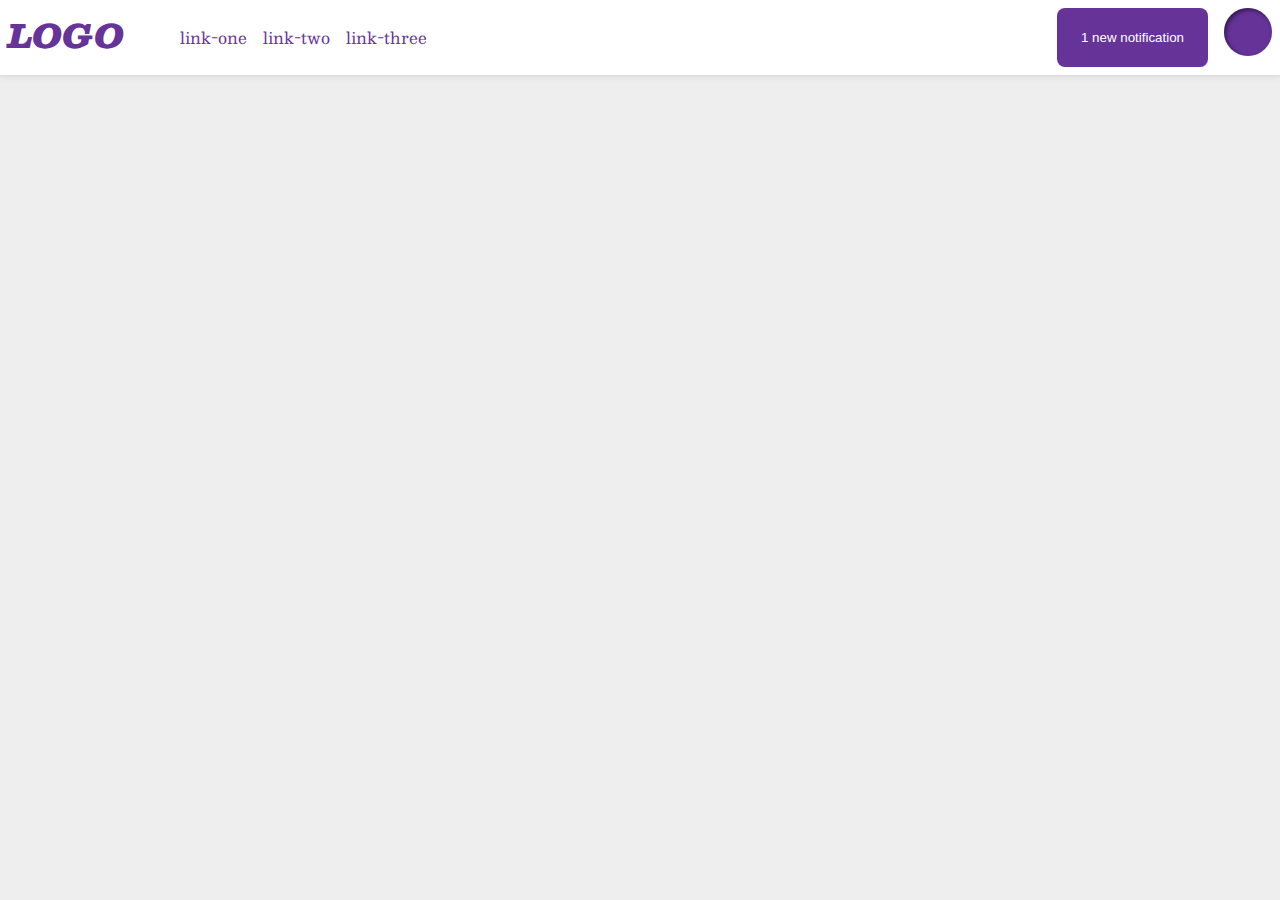
<file: flex/03-flex-header-2/index.html>
<!DOCTYPE html>
<html lang="en">
<head>
  <meta charset="UTF-8">
  <meta http-equiv="X-UA-Compatible" content="IE=edge">
  <meta name="viewport" content="width=device-width, initial-scale=1.0">
  <title>Flex Header 2</title>
  <link rel="stylesheet" href="style.css">
</head>
<body>
  <div class="header">
    
    <div class="left-header">
      <div class="logo">
        LOGO
      </div>
      <ul class="links">
        <li><a href="google.com">link-one</a></li>
        <li><a href="google.com">link-two</a></li>
        <li><a href="google.com">link-three</a></li>
      </ul>
    </div>


    <div class="right-header">
      <button class="notifications">
        1 new notification
      </button>
      <div class="profile-image"></div>
    </div>
    
  </div>
</body>
</html>
</file>
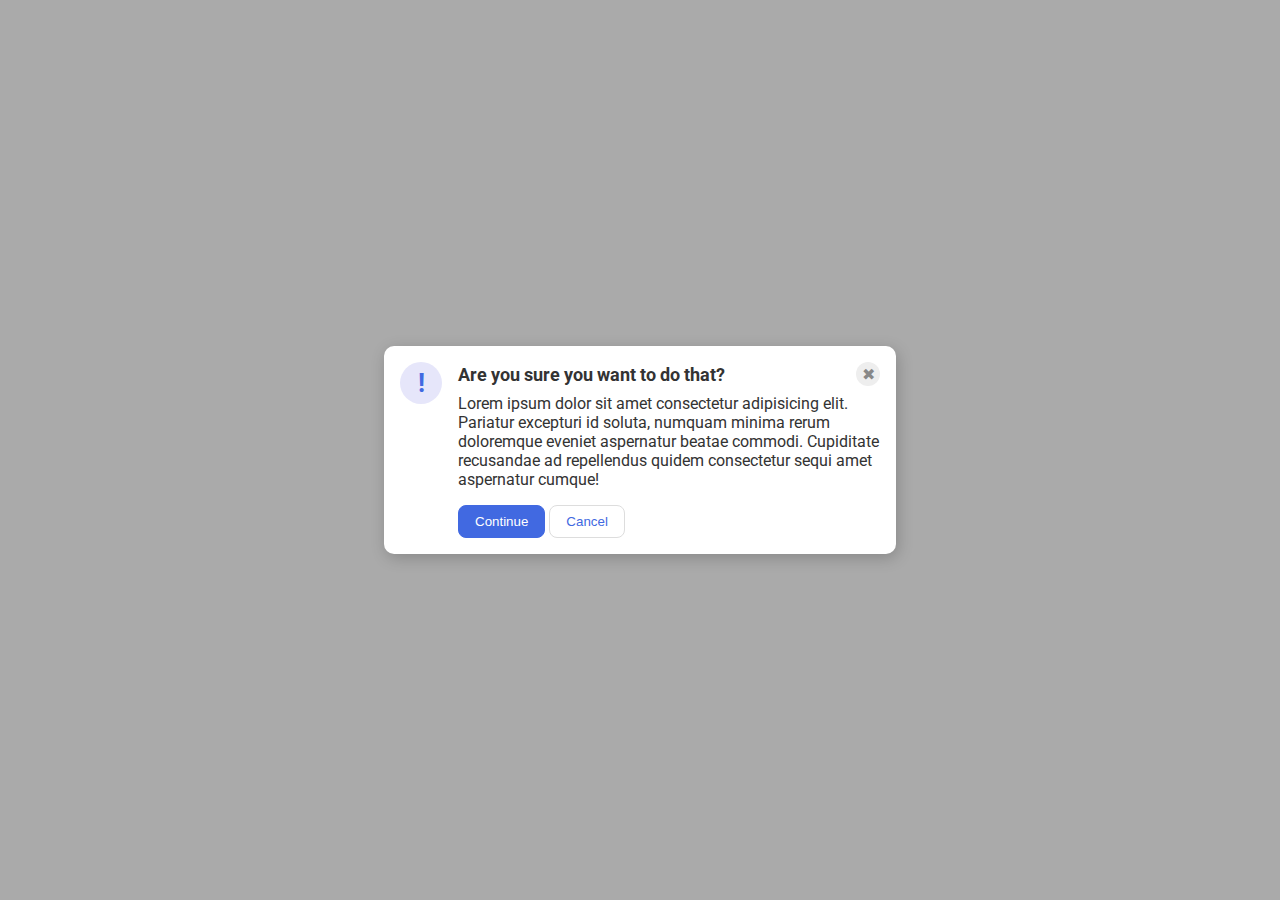
<file: flex/05-flex-modal/index.html>
<!DOCTYPE html>
<html lang="en">
<head>
  <meta charset="UTF-8">
  <meta http-equiv="X-UA-Compatible" content="IE=edge">
  <meta name="viewport" content="width=device-width, initial-scale=1.0">
  <link rel="stylesheet" href="style.css">
  <title>Modal</title>
</head>
<body>
  <div class="modal">
    <div class="icon">!</div>
    <div class="container">
      <div class="header">Are you sure you want to do that?
        <div class="close-button">✖</div>
      </div>
      <div class="text">Lorem ipsum dolor sit amet consectetur adipisicing elit. Pariatur excepturi id soluta, numquam minima rerum doloremque eveniet aspernatur beatae commodi. Cupiditate recusandae ad repellendus quidem consectetur sequi amet aspernatur cumque!</div>
      <button class="continue">Continue</button>
      <button class="cancel">Cancel</button>
    </div>
  </div>
</body>
</html>
</file>
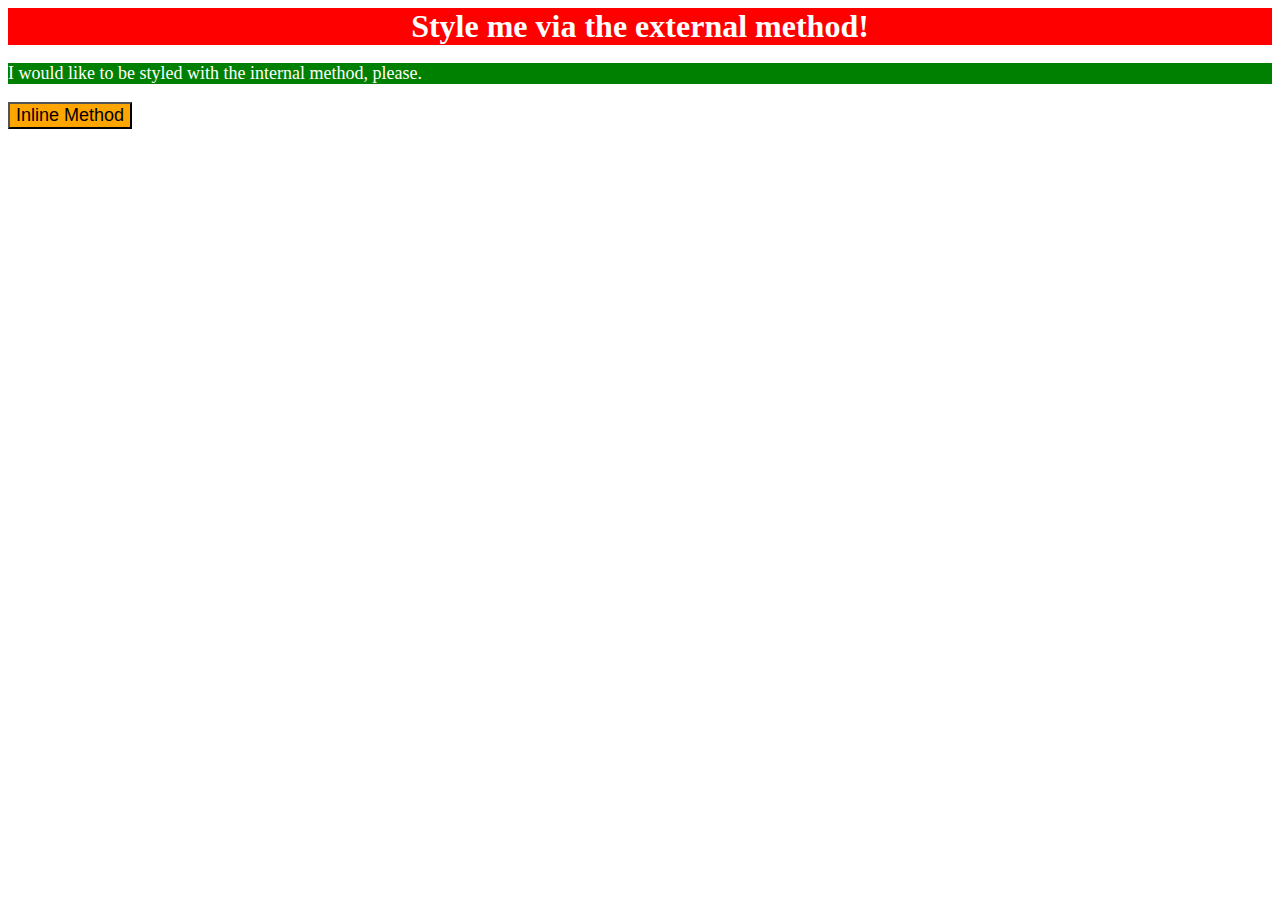
<file: foundations/01-css-methods/index.html>
<!DOCTYPE html>
<html lang="en">
<head>
  <meta charset="UTF-8">
  <meta http-equiv="X-UA-Compatible" content="IE=edge">
  <meta name="viewport" content="width=device-width, initial-scale=1.0">
  <title>Methods for Adding CSS</title>
  <link rel="stylesheet" href="styles.css">
  <style>
    p{
      background-color: green;
      color:white;
      font-size:18px;
    }
  </style>
</head>
<body>
  <!--external style-->
  <div>Style me via the external method!</div>
  <!--internal style-->
  <p>I would like to be styled with the internal method, please.</p>
  <!--inline style-->
  <button style="background-color: orange;  font-size: 18px;">Inline Method</button>
</body>
</html>
</file>
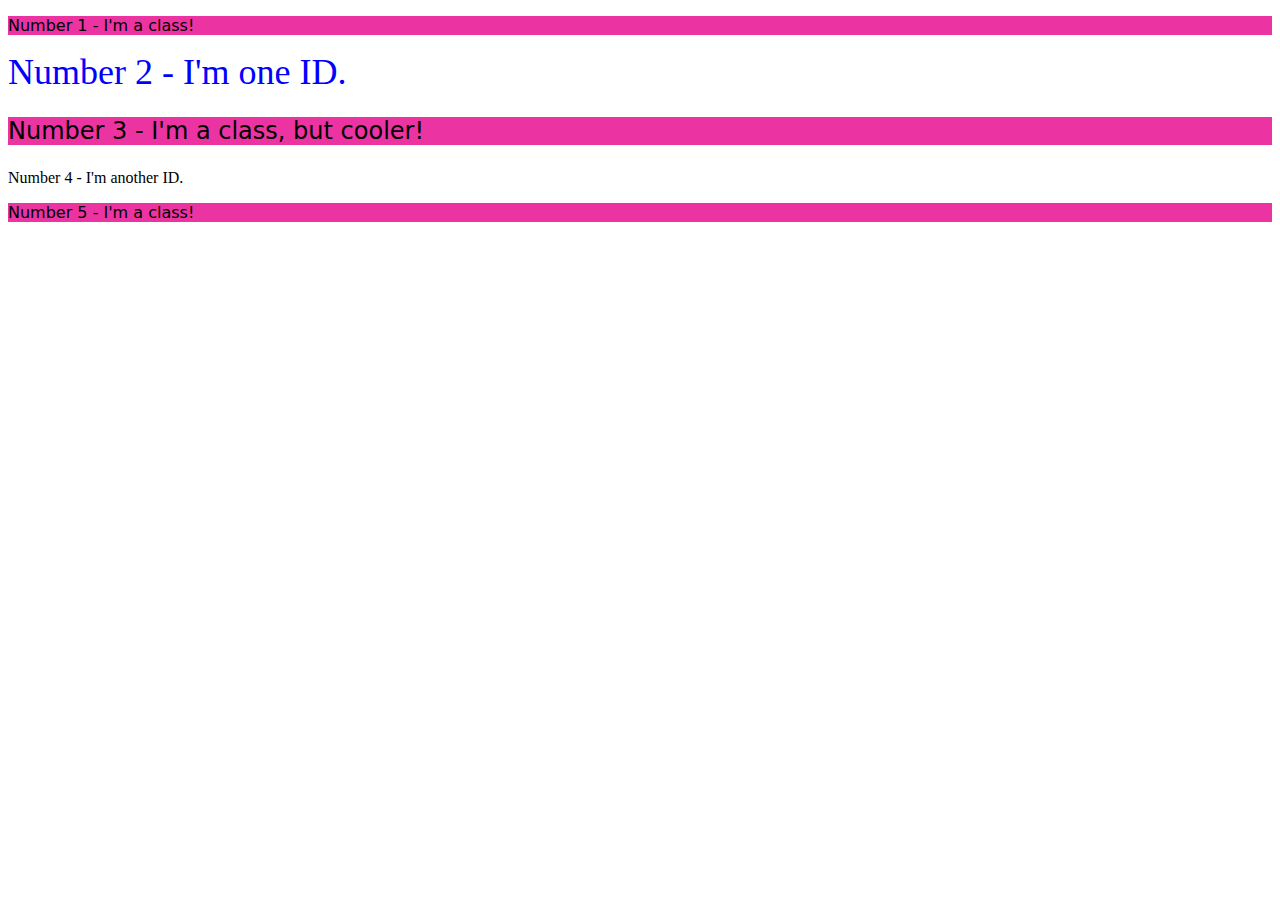
<file: foundations/02-class-id-selectors/index.html>
<!DOCTYPE html>
<html lang="en">
<head>
  <meta charset="UTF-8">
  <meta http-equiv="X-UA-Compatible" content="IE=edge">
  <meta name="viewport" content="width=device-width, initial-scale=1.0">
  <title>Class and ID Selectors</title>
  <link rel="stylesheet" href="style.css">
</head>
<body>
  <p class="odd">Number 1 - I'm a class!</p>
  <div id="second">Number 2 - I'm one ID.</div>
  <p class="odd size" >Number 3 - I'm a class, but cooler!</p>
  <div class="fourth">Number 4 - I'm another ID.</div>
  <p class="odd">Number 5 - I'm a class!</p>
</body>
</html>
</file>
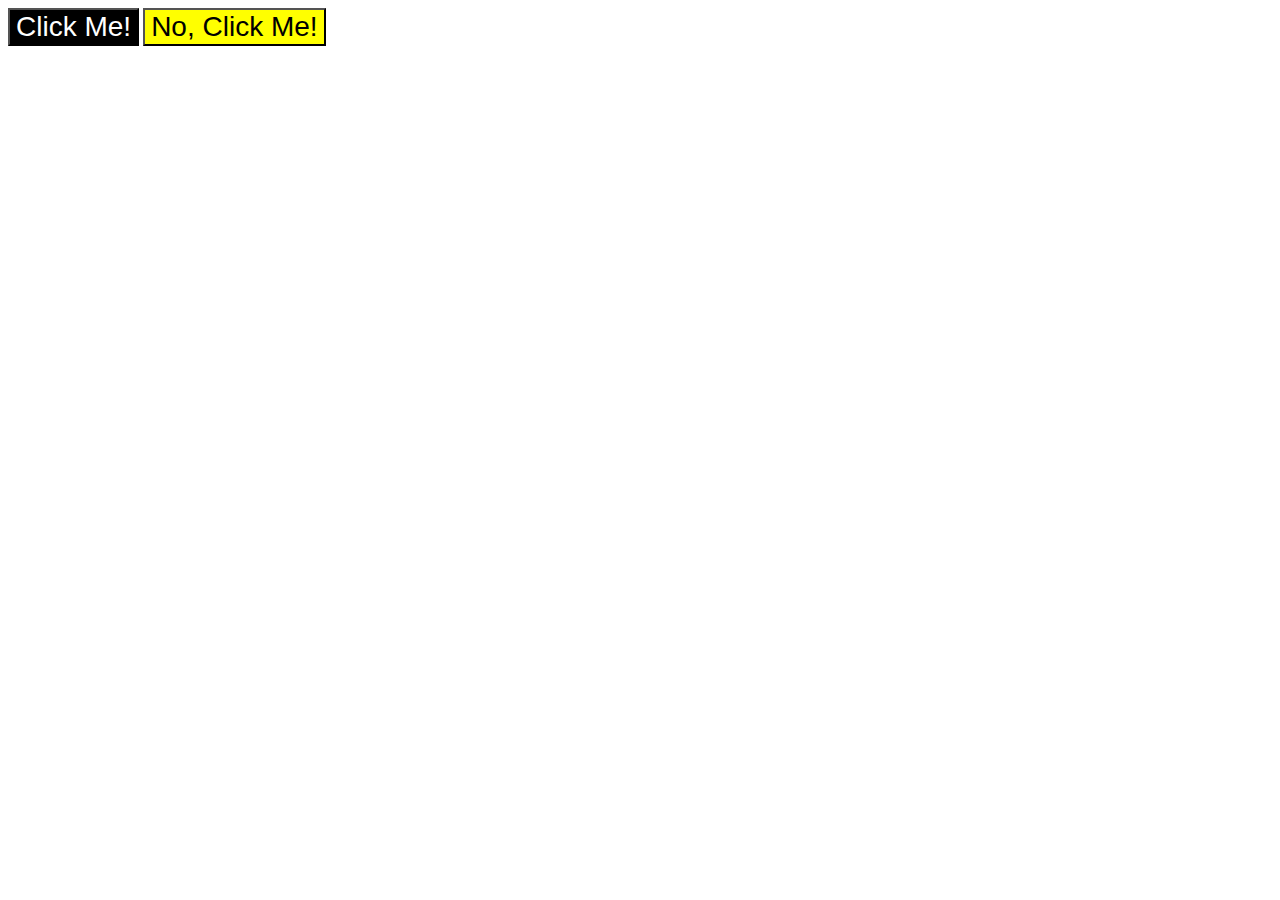
<file: foundations/03-grouping-selectors/index.html>
<!DOCTYPE html>
<html lang="en">
<head>
  <meta charset="UTF-8">
  <meta http-equiv="X-UA-Compatible" content="IE=edge">
  <meta name="viewport" content="width=device-width, initial-scale=1.0">
  <title>Grouping Selectors</title>
  <link rel="stylesheet" href="style.css">
</head>
<body>
  <button class="first">Click Me!</button>
  <button class="second">No, Click Me!</button>
</body>
</html>
<!--instead of taking each element and 
applying 2 styles on it,
we are going to give each element a unique class 
name and add rules both elements share
and have in common
USING GROUPING COMBINATOR-->
</file>
<file: flex/03-flex-header-2/style.css>
/* this is some magical font-importing.  
you'll learn about it later. */
@import url('https://fonts.googleapis.com/css2?family=Besley:ital,wght@0,400;1,900&display=swap');

body {
  margin: 0;
  background: #eee;
  font-family: Besley, serif;
}

.header {
  background: white;
  border-bottom: 1px solid #ddd;
  box-shadow: 0 0 8px rgba(0,0,0,.1);
}

.profile-image {
  background: rebeccapurple;
  box-shadow: inset 2px 2px 4px rgba(0,0,0,.5);
  border-radius: 50%;
  width: 48px;
  height:  48px;
}

.logo {
  color: rebeccapurple;
  font-size: 32px;
  font-weight: 900;
  font-style: italic;
}

button {
  border: none;
  border-radius: 8px;
  background: rebeccapurple;
  color: white;
  padding: 8px 24px;
}

a {
  /* this removes the line under our links */
  text-decoration: none;
  color: rebeccapurple;
}

ul {
  list-style-type: none;
}
/*SOLUTION*/
.header{
  display:flex;
  justify-content: space-between;
  padding:8px;
}
.left-header,.right-header{
  display:flex;
  margin:0;
  padding:0;
  gap:16px;
}
ul{
  display:flex;
  align-items: center;
  gap:16px;
}
</file>
<file: flex/05-flex-modal/style.css>
@import url('https://fonts.googleapis.com/css2?family=Roboto:wght@400;700&display=swap');

html, body {
  height: 100%;
}

body {
  font-family: Roboto, sans-serif;
  margin: 0;
  background: #aaa;
  color: #333;
  /* I'll give you this one for free lol */
  display: flex;
  align-items: center;
  justify-content: center;
}

.modal {
  background: white;
  width: 480px;
  border-radius: 10px;
  box-shadow: 2px 4px 16px rgba(0,0,0,.2);
}

.icon {
  color: royalblue;
  font-size: 26px;
  font-weight: 700;
  background: lavender;
  width: 42px;
  height: 42px;
  border-radius: 50%;
  display: flex;
  align-items: center;
  justify-content: center;
}

.close-button {
  background: #eee;
  border-radius: 50%;
  color: #888;
  font-weight: 400;
  font-size: 16px;
  height: 24px;
  width: 24px;
  display: flex;
  align-items: center;
  justify-content: center;
}

button {
  padding: 8px 16px;
  border-radius: 8px;
}

button.continue {
  background: royalblue;
  border: 1px solid royalblue;
  color: white;
}

button.cancel {
  background: white;
  border: 1px solid #ddd;
  color: royalblue;
}
/*SOLUTION*/
.modal {
  display: flex;
  gap: 16px;
  padding: 16px;
}

.icon {
  /* this keeps the icon from getting smashed by the text */
  flex-shrink: 0;
}

.header {
  display: flex;
  align-items: center;
  justify-content: space-between;
  font-size: 18px;
  font-weight: 700;
  margin-bottom: 8px;
}

.text {
  margin-bottom: 16px;
}
</file>
<file: foundations/01-css-methods/styles.css>
/*div using external styling method*/
div{
    background-color: red;
    color:white;
    font-size:32px;
    text-align: center;
    font-weight:bold;
}
</file>
<file: foundations/02-class-id-selectors/style.css>
.odd{
    background-color: #eb34a1;
    font-family: Verdana,"DejaVu Sans",sans serif;
}
#second{
    color:blue;
    font-size:36px;
}
.size,#fourth{
    font-size:24px;
}
#fourth{
    background-color:#b4eb34;
    font-weight:bold;
}
</file>
<file: foundations/03-grouping-selectors/style.css>
.first,.second{
    font-size:28px;
    font-family:Helvetica,"Times New Roman",sans-serif;
}
.first{
    background-color: black;
    color:white;
}
.second{
    background-color: yellow;
}
</file>
